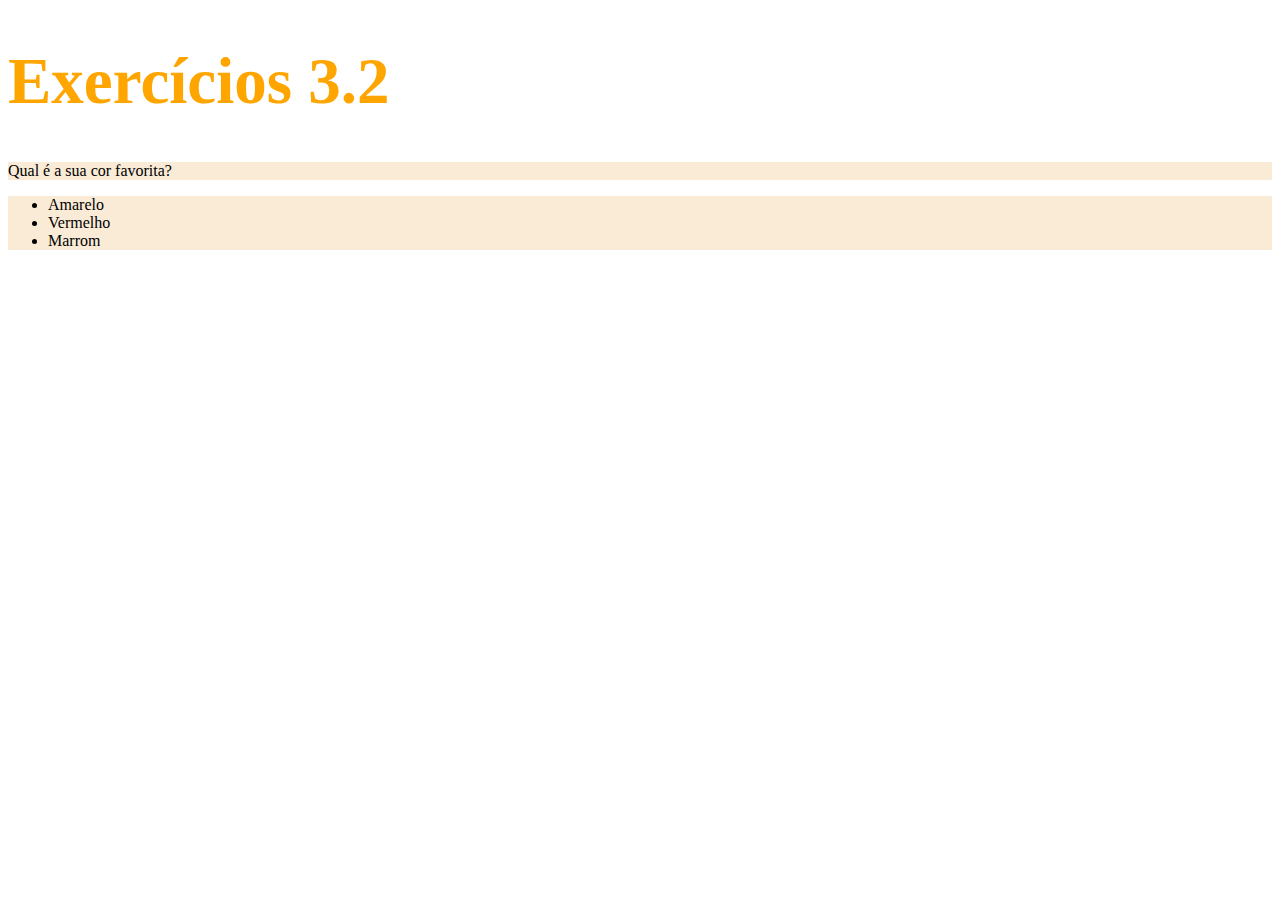
<file: fundamentos/bloco-3-introducao-a-html-e-css/dia-2-html-css-primeiros-passos-em-css/Index.html>
<!DOCTYPE html>
<html lang="pt-br">
  <head>
    <meta charset="UTF-8">
    <title>HTML</title>
    <style>
        h1 {font-size: 65px;
        color: orange;}
        ul {background-color: yellow;}

        .fundo {background-color: antiquewhite;}
    </style>
  </head>
  <body>
    <h1>Exercícios 3.2</h1>
    <p class="fundo">Qual é a sua cor favorita?</p>
    <ul class="fundo">
      <li>Amarelo</li>
      <li>Vermelho</li>
      <li>Marrom</li>
    </ul>
  </body>
</html>
</file>
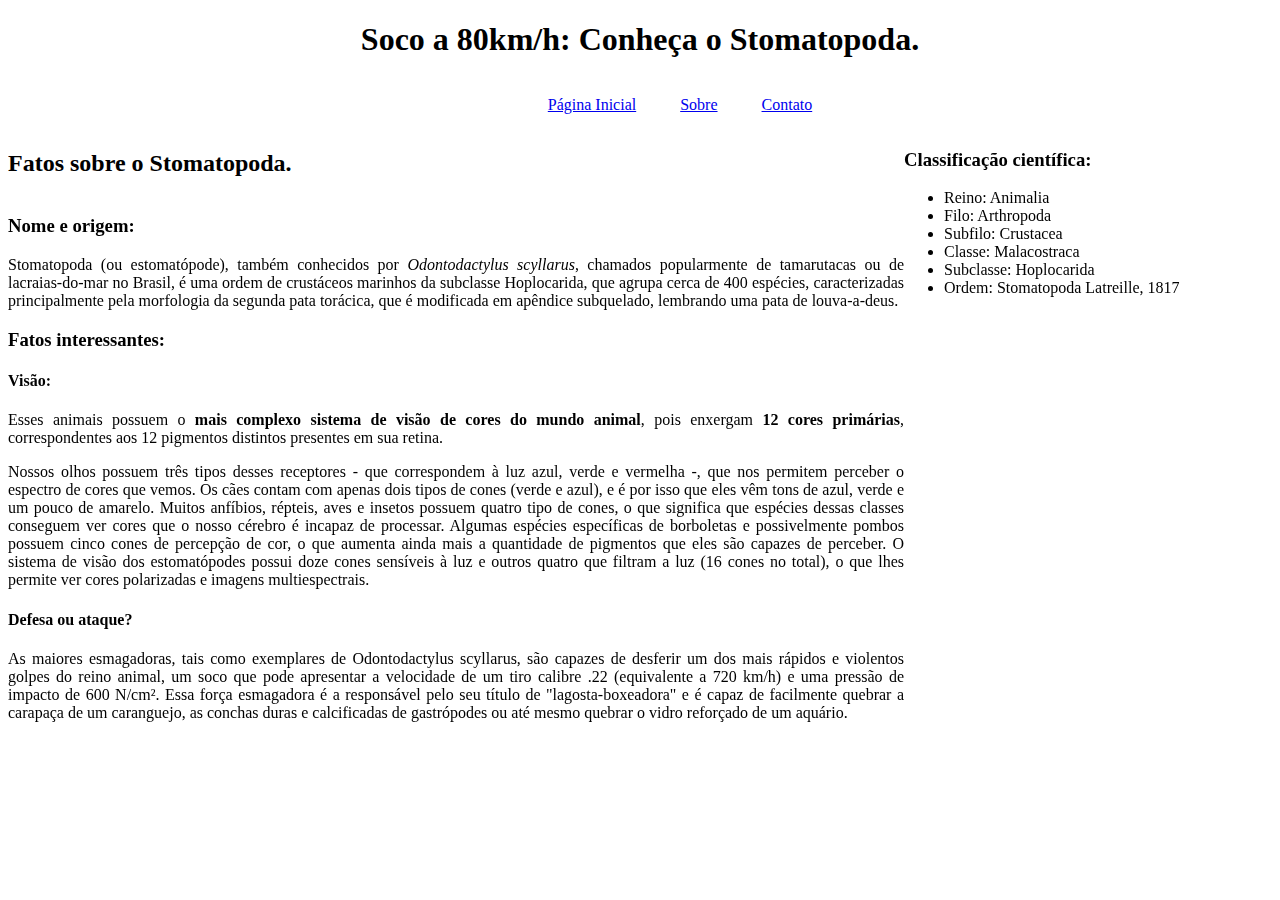
<file: fundamentos/bloco-3-introducao-a-html-e-css/dia-4-html-semantico/index.html>
<!DOCTYPE html>
<html>
  <head>
    <meta charset="UTF-8" />
    <meta name="viewport" content="width=device-width" />
    <link rel="stylesheet" href="style.css">
  </head>
  <body>
    <header>
        <h1>Soco a 80km/h: Conheça o Stomatopoda.</h1>
    </header>
    <nav>
        <ul>
            <li><a href="#">Página Inicial</a></li>
            <li><a href="#">Sobre</a></li>
            <li><a href="#">Contato</a></li>
        </ul>
    </nav>

    <article>

        <aside>
            <section>
            <h3>Classificação científica:</h3>
            <ul>
                <li>Reino:	Animalia</li>
                <li>Filo:		Arthropoda</li>
                <li>Subfilo:	Crustacea</li>
                <li>Classe:	Malacostraca</li>
                <li>Subclasse:	Hoplocarida</li>
                <li>Ordem:	Stomatopoda Latreille, 1817</li>
            </ul>
            </section>
        </aside>

        <h2>Fatos sobre o Stomatopoda.</h2>
        <section>
            <h3>Nome e origem:</h3>
            <p>Stomatopoda (ou estomatópode), também conhecidos por <i>Odontodactylus scyllarus</i>, chamados popularmente de tamarutacas ou de lacraias-do-mar no Brasil, é uma ordem de crustáceos marinhos da subclasse Hoplocarida, que agrupa cerca de 400 espécies, caracterizadas principalmente pela morfologia da segunda pata torácica, que é modificada em apêndice subquelado, lembrando uma pata de louva-a-deus.</p>
              
            <h3>Fatos interessantes:</h3>

            <h4>Visão:</h4>
            <p>Esses animais possuem o <b>mais complexo sistema de visão de cores do mundo animal</b>, pois enxergam <b>12 cores primárias</b>, correspondentes aos 12 pigmentos distintos presentes em sua retina.</p>
            <p>Nossos olhos possuem três tipos desses receptores - que correspondem à luz azul, verde e vermelha -, que nos permitem perceber o espectro de cores que vemos. Os cães contam com apenas dois tipos de cones (verde e azul), e é por isso que eles vêm tons de azul, verde e um pouco de amarelo. Muitos anfíbios, répteis, aves e insetos possuem quatro tipo de cones, o que significa que espécies dessas classes conseguem ver cores que o nosso cérebro é incapaz de processar. Algumas espécies específicas de borboletas e possivelmente pombos possuem cinco cones de percepção de cor, o que aumenta ainda mais a quantidade de pigmentos que eles são capazes de perceber. O sistema de visão dos estomatópodes possui doze cones sensíveis à luz e outros quatro que filtram a luz (16 cones no total), o que lhes permite ver cores polarizadas e imagens multiespectrais.</p>

            <h4>Defesa ou ataque?</h4>
            <p>As maiores esmagadoras, tais como exemplares de Odontodactylus scyllarus, são capazes de desferir um dos mais rápidos e violentos golpes do reino animal, um soco que pode apresentar a velocidade de um tiro calibre .22 (equivalente a 720 km/h) e uma pressão de impacto de 600 N/cm². Essa força esmagadora é a responsável pelo seu título de "lagosta-boxeadora" e é capaz de facilmente quebrar a carapaça de um caranguejo, as conchas duras e calcificadas de gastrópodes ou até mesmo quebrar o vidro reforçado de um aquário.</p>
        </section>
    </article>

    
    
  </body>
</html>
</file>
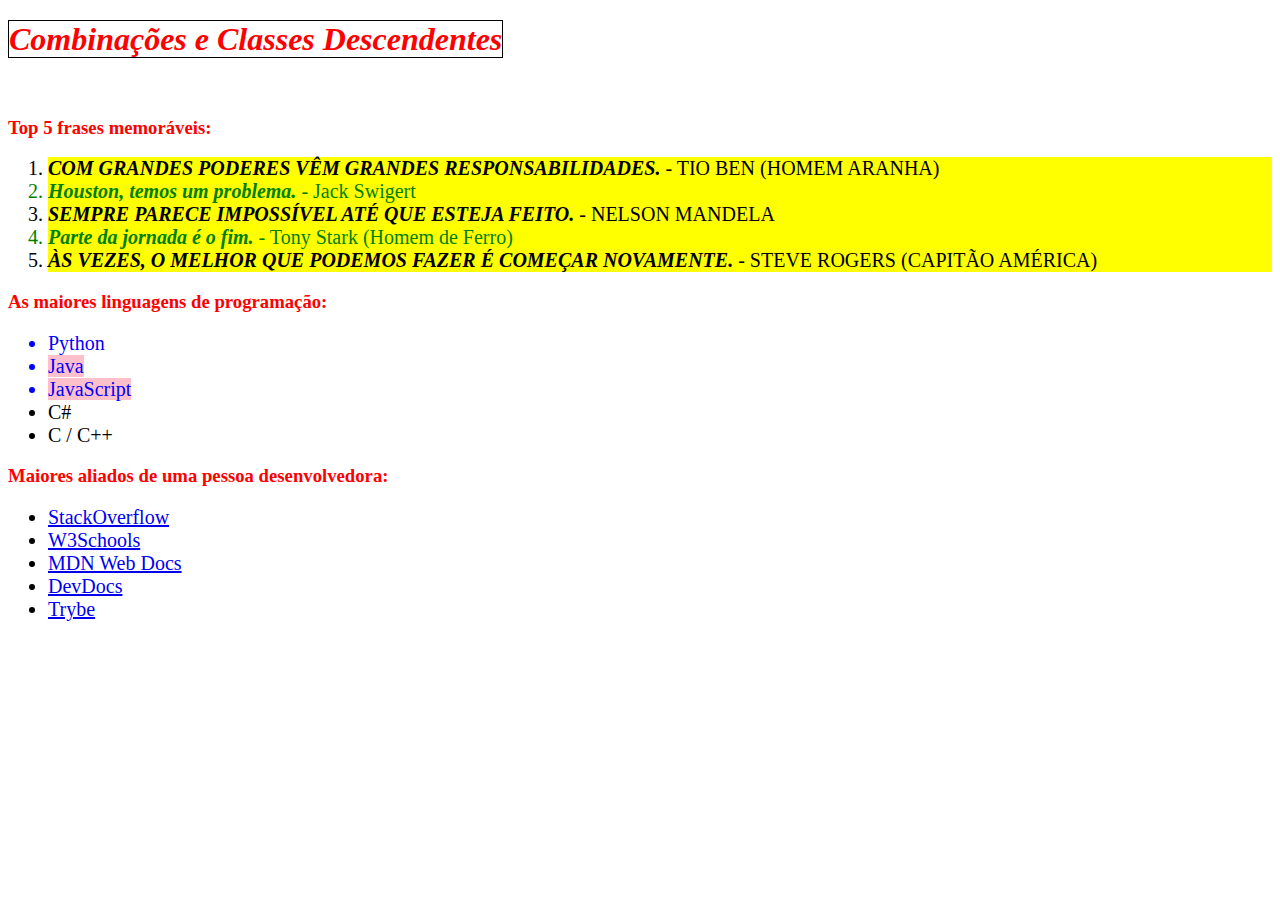
<file: fundamentos/bloco-3-introducao-a-html-e-css/dia-3-html-css-seletores-e-posicionamento/Fixar/index.html>
<!DOCTYPE html>
<html lang="pt-br">
  <head>
    <meta charset="UTF-8">
    <link rel="stylesheet" href="style.css">
    <title>#GoTrybe</title>
  </head>
  <body>
    <h1><em>Combinações e Classes Descendentes</em></h1>
    <br />
    <h3>Top 5 frases memoráveis:</h3>
    <ol>
      <li class="impar"><em>Com grandes poderes vêm grandes responsabilidades.</em> - Tio Ben (Homem Aranha)</li>
      <li class="par"><em>Houston, temos um problema.</em> - Jack Swigert</li>
      <li class="impar"><em>Sempre parece impossível até que esteja feito.</em> - Nelson Mandela</li>
      <li class="par"><em>Parte da jornada é o fim.</em> - Tony Stark (Homem de Ferro)</li>
      <li class="impar"><em>Às vezes, o melhor que podemos fazer é começar novamente.</em> - Steve Rogers (Capitão América)</li>
    </ol>
    <h3>As maiores linguagens de programação:</h3>
    <ul>
      <li class="primeiras">Python</li>
      <li class="primeiras"><span id="java">Java</span></li>
      <li class="primeiras"><span id="java">JavaScript</span></li>
      <li>C#</li>
      <li>C / C++</li>
    </ul>
    <h3>Maiores aliados de uma pessoa desenvolvedora:</h3>
    <ul>
      <li>
        <a href="https://pt.stackoverflow.com/" target="_blank" class="link1">StackOverflow</a>
      </li>
      <li>
        <a href="https://www.w3schools.com/" target="_blank" class="link2">W3Schools</a>
      </li>
      <li>
        <a href="https://developer.mozilla.org/pt-BR/" target="_blank" class="link3">MDN Web Docs</a>
      </li>
      <li>
        <a href="https://devdocs.io/" target="_blank" class="link4">DevDocs</a>
      </li>
      <li>
        <a href="https://app.betrybe.com/" target="_blank" class="link5">Trybe</a>
      </li>
    </ul>
  </body>
</html>
</file>
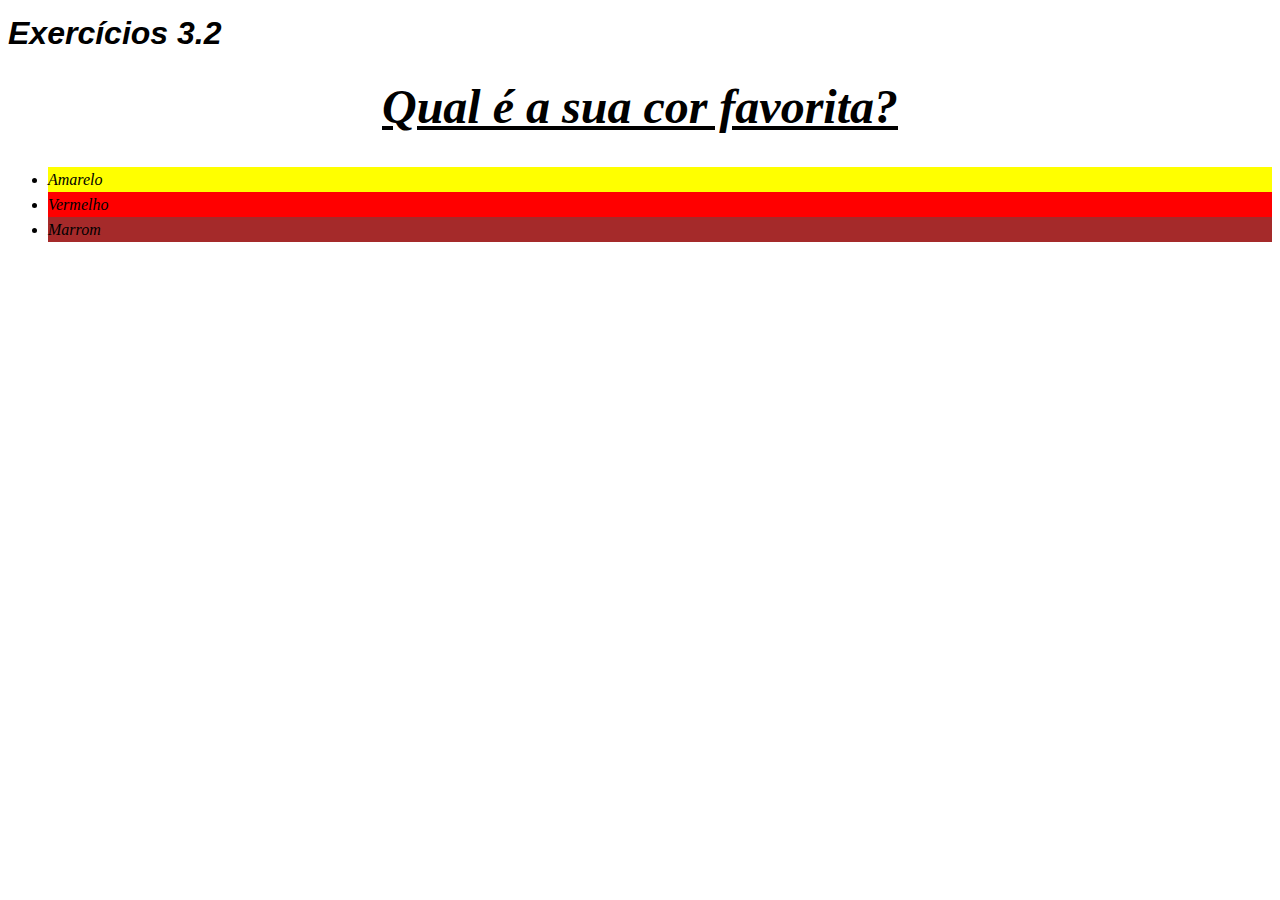
<file: fundamentos/bloco-3-introducao-a-html-e-css/dia-2-html-css-primeiros-passos-em-css/Index2.html>
<!DOCTYPE html>
<html lang="pt-br">

<head>
    <meta charset="UTF-8">
    <title>HTML</title>
    <link rel="stylesheet" type="text/css" href="style.css">
</head>

<body>
    <h1>Exercícios 3.2</h1>
    <p>Qual é a sua cor favorita?</p>
    <ul>
        <li id="ama">Amarelo</li>
        <li id="ver">Vermelho</li>
        <li id="mar">Marrom</li>
    </ul>
</body>

</html>
</file>
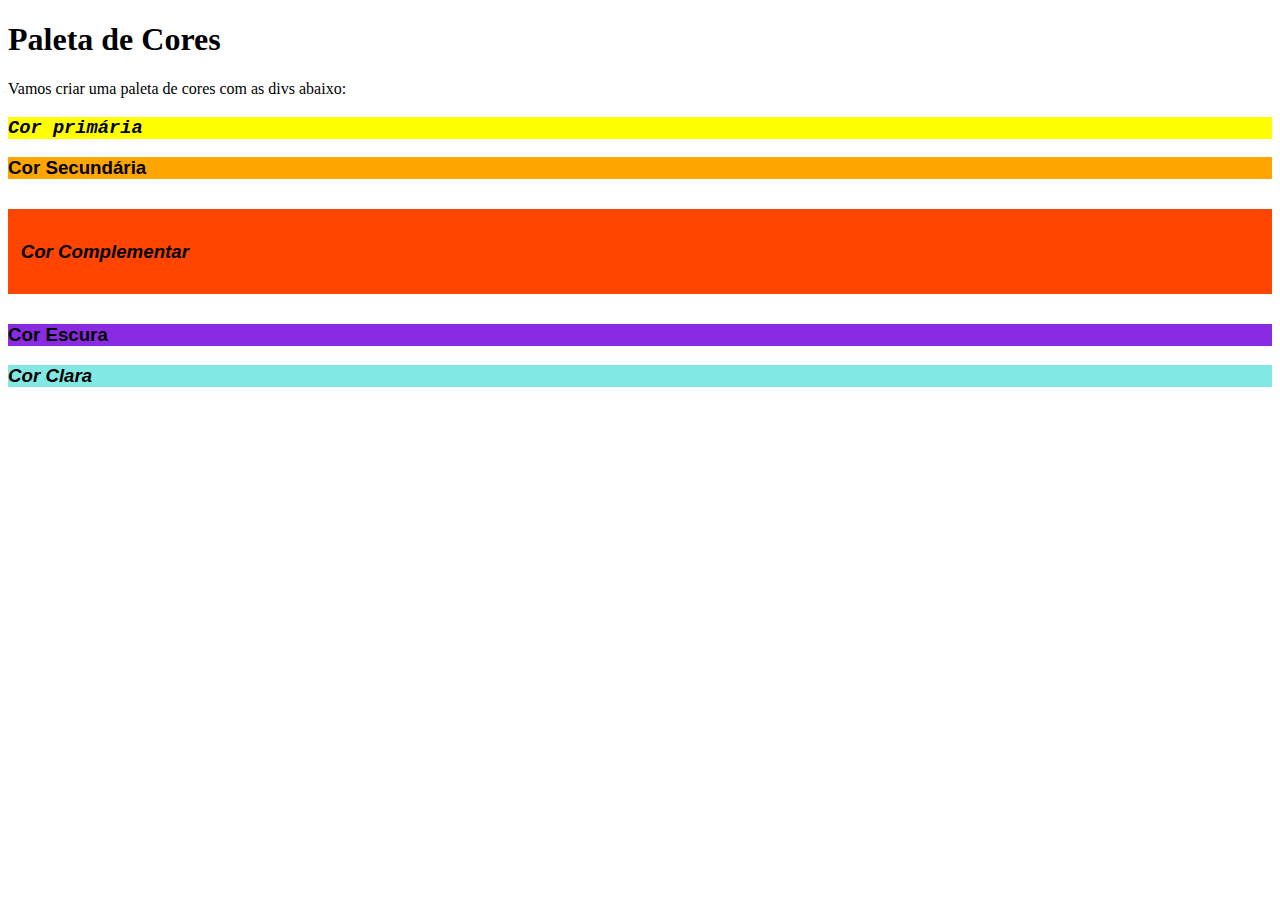
<file: fundamentos/bloco-3-introducao-a-html-e-css/dia-3-html-css-seletores-e-posicionamento/Cores/cores.html>
<!DOCTYPE html>
<html lang="pt-br">
<head>
  <meta charset="UTF-8">
  <title>Pseudoclasses</title>
  <link rel="stylesheet" href="style-cores.css">
</head>
<body>
  <h1>Paleta de Cores</h1>
  <p>Vamos criar uma paleta de cores com as divs abaixo:</p>
  <div class="first">
    <h3>Cor primária</h3>
  </div>
  <div class="second">
    <h3>Cor Secundária</h3>
  </div>
  <div class="third">
    <h3>Cor Complementar</h3>
  </div>
  <div class="fourth">
    <h3>Cor Escura</h3>
  </div>
  <div class="fifth">
    <h3>Cor Clara</h3>
  </div>
</body>
</html>
</file>
<file: fundamentos/bloco-3-introducao-a-html-e-css/dia-4-html-semantico/style.css>
h1 {
    text-align: center;
}

nav {
    display: flex;
    justify-content: center;
}

nav li {
    display: inline-block;
    margin-left: 40px;
}

article {
    width: 100%;
    overflow: hidden;
}

section {
    position: fixed;
    width: 70%;
    text-align: justify;
    float: left;
}

aside {
    position: fixed;
    width: 30%;
    margin-left: 70%;
}
</file>
<file: fundamentos/bloco-3-introducao-a-html-e-css/dia-3-html-css-seletores-e-posicionamento/Fixar/style.css>
.impar { background-color: yellow;
    text-transform: uppercase;
}

.par { background-color: yellow;
    color: green;
}

li {font-size: 20px;
}

li em {font-weight: bold;
}

h1, h2, h3 { color: red;
}

h1 em { border: 1px solid black;
}

.primeiras { color: blue;
}

#java { background-color: pink;
}

.link1:hover { font-weight: bold;
    color: orange;
}

.link2:hover { font-weight: bold;  
    color: green;
}

.link3:hover { font-weight: bold;
    color: black;
}

.link4:hover { font-weight: bold;
    color: yellow;
}

.link5:hover { font-weight: bold;
    color: green;
}
</file>
<file: fundamentos/bloco-3-introducao-a-html-e-css/dia-2-html-css-primeiros-passos-em-css/style.css>
h1 {font-family: sans-serif;
}

p {font-weight: 600;
font-size: 3em;
text-align: center;
text-decoration: underline;
}

body {font-size: 16px;
font-style: italic;
line-height: 25px;
}

#ama {background-color: yellow;
}

#ver {background-color: red;
}

#mar {background-color: brown;
}
</file>
<file: fundamentos/bloco-3-introducao-a-html-e-css/dia-3-html-css-seletores-e-posicionamento/Cores/style-cores.css>
.first:hover {
    border: 2px solid black;
    }

.second:hover {
    border: 2px solid black;
    }

.third:hover {
    border: 2px solid black;
    }

.fourth:hover {
    border: 2px solid black;
    }

.fifth:hover {
    border: 2px solid black;
    }

.first {
    background-color: yellow;
}

.second {
    background-color: orange;
}

.third {
    background-color: orangered;
    margin-top: 30px;
    margin-bottom: 30px;
    padding: 1%;
}

.fourth {
    background-color: blueviolet;
}

.fifth {
    background-color: #81e8e3;
}

.first h3 {
    font-family: 'Courier New', Courier, monospace;
    font-style: italic;
}

.second h3 {
    font-family: 'Gill Sans', 'Gill Sans MT', Calibri, 'Trebuchet MS', sans-serif;
}

.third h3 {
    font-family: 'Lucida Sans', 'Lucida Sans Regular', 'Lucida Grande', 'Lucida Sans Unicode', Geneva, Verdana, sans-serif;
    font-style: italic;
}

.fourth h3 {
    font-family: Arial, Helvetica, sans-serif;
}

.fifth h3 {
    font-family: sans-serif;
    font-weight: 10px;
    font-style: italic;
}
</file>
